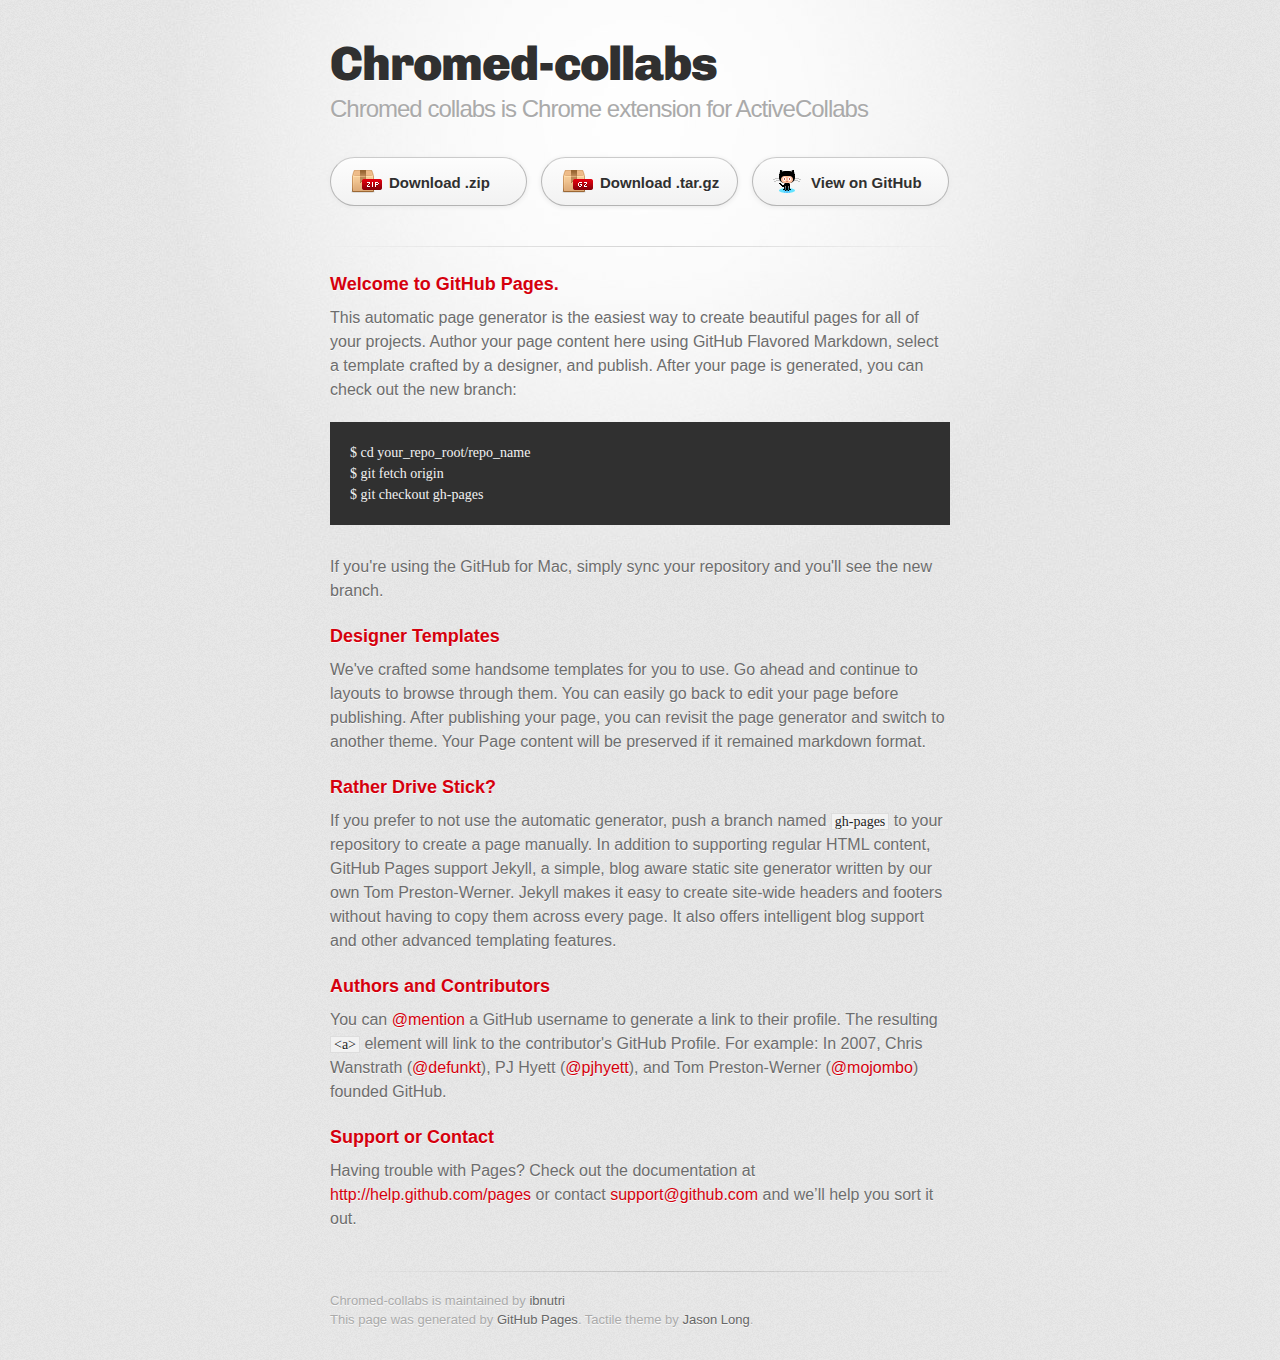
<file: index.html>
<!DOCTYPE html>
<html>
  <head>
    <meta charset='utf-8'>
    <meta http-equiv="X-UA-Compatible" content="chrome=1">
    <link href='https://fonts.googleapis.com/css?family=Chivo:900' rel='stylesheet' type='text/css'>
    <link rel="stylesheet" type="text/css" href="stylesheets/stylesheet.css" media="screen" />
    <link rel="stylesheet" type="text/css" href="stylesheets/pygment_trac.css" media="screen" />
    <link rel="stylesheet" type="text/css" href="stylesheets/print.css" media="print" />
    <!--[if lt IE 9]>
    <script src="//html5shiv.googlecode.com/svn/trunk/html5.js"></script>
    <![endif]-->
    <title>Chromed-collabs by ibnutri</title>
  </head>

  <body>
    <div id="container">
      <div class="inner">

        <header>
          <h1>Chromed-collabs</h1>
          <h2>Chromed collabs is Chrome extension for ActiveCollabs</h2>
        </header>

        <section id="downloads" class="clearfix">
          <a href="https://github.com/ibnutri/Chromed-Collabs/zipball/master" id="download-zip" class="button"><span>Download .zip</span></a>
          <a href="https://github.com/ibnutri/Chromed-Collabs/tarball/master" id="download-tar-gz" class="button"><span>Download .tar.gz</span></a>
          <a href="https://github.com/ibnutri/Chromed-Collabs" id="view-on-github" class="button"><span>View on GitHub</span></a>
        </section>

        <hr>

        <section id="main_content">
          <h3>Welcome to GitHub Pages.</h3>

<p>This automatic page generator is the easiest way to create beautiful pages for all of your projects. Author your page content here using GitHub Flavored Markdown, select a template crafted by a designer, and publish. After your page is generated, you can check out the new branch:</p>

<pre><code>$ cd your_repo_root/repo_name
$ git fetch origin
$ git checkout gh-pages
</code></pre>

<p>If you're using the GitHub for Mac, simply sync your repository and you'll see the new branch.</p>

<h3>Designer Templates</h3>

<p>We've crafted some handsome templates for you to use. Go ahead and continue to layouts to browse through them. You can easily go back to edit your page before publishing. After publishing your page, you can revisit the page generator and switch to another theme. Your Page content will be preserved if it remained markdown format.</p>

<h3>Rather Drive Stick?</h3>

<p>If you prefer to not use the automatic generator, push a branch named <code>gh-pages</code> to your repository to create a page manually. In addition to supporting regular HTML content, GitHub Pages support Jekyll, a simple, blog aware static site generator written by our own Tom Preston-Werner. Jekyll makes it easy to create site-wide headers and footers without having to copy them across every page. It also offers intelligent blog support and other advanced templating features.</p>

<h3>Authors and Contributors</h3>

<p>You can <a href="https://github.com/blog/821" class="user-mention">@mention</a> a GitHub username to generate a link to their profile. The resulting <code>&lt;a&gt;</code> element will link to the contributor's GitHub Profile. For example: In 2007, Chris Wanstrath (<a href="https://github.com/defunkt" class="user-mention">@defunkt</a>), PJ Hyett (<a href="https://github.com/pjhyett" class="user-mention">@pjhyett</a>), and Tom Preston-Werner (<a href="https://github.com/mojombo" class="user-mention">@mojombo</a>) founded GitHub.</p>

<h3>Support or Contact</h3>

<p>Having trouble with Pages? Check out the documentation at <a href="http://help.github.com/pages">http://help.github.com/pages</a> or contact <a href="mailto:support@github.com">support@github.com</a> and we’ll help you sort it out.</p>
        </section>

        <footer>
          Chromed-collabs is maintained by <a href="https://github.com/ibnutri">ibnutri</a><br>
          This page was generated by <a href="http://pages.github.com">GitHub Pages</a>. Tactile theme by <a href="http://twitter.com/jasonlong">Jason Long</a>.
        </footer>

        
      </div>
    </div>
  </body>
</html>
</file>
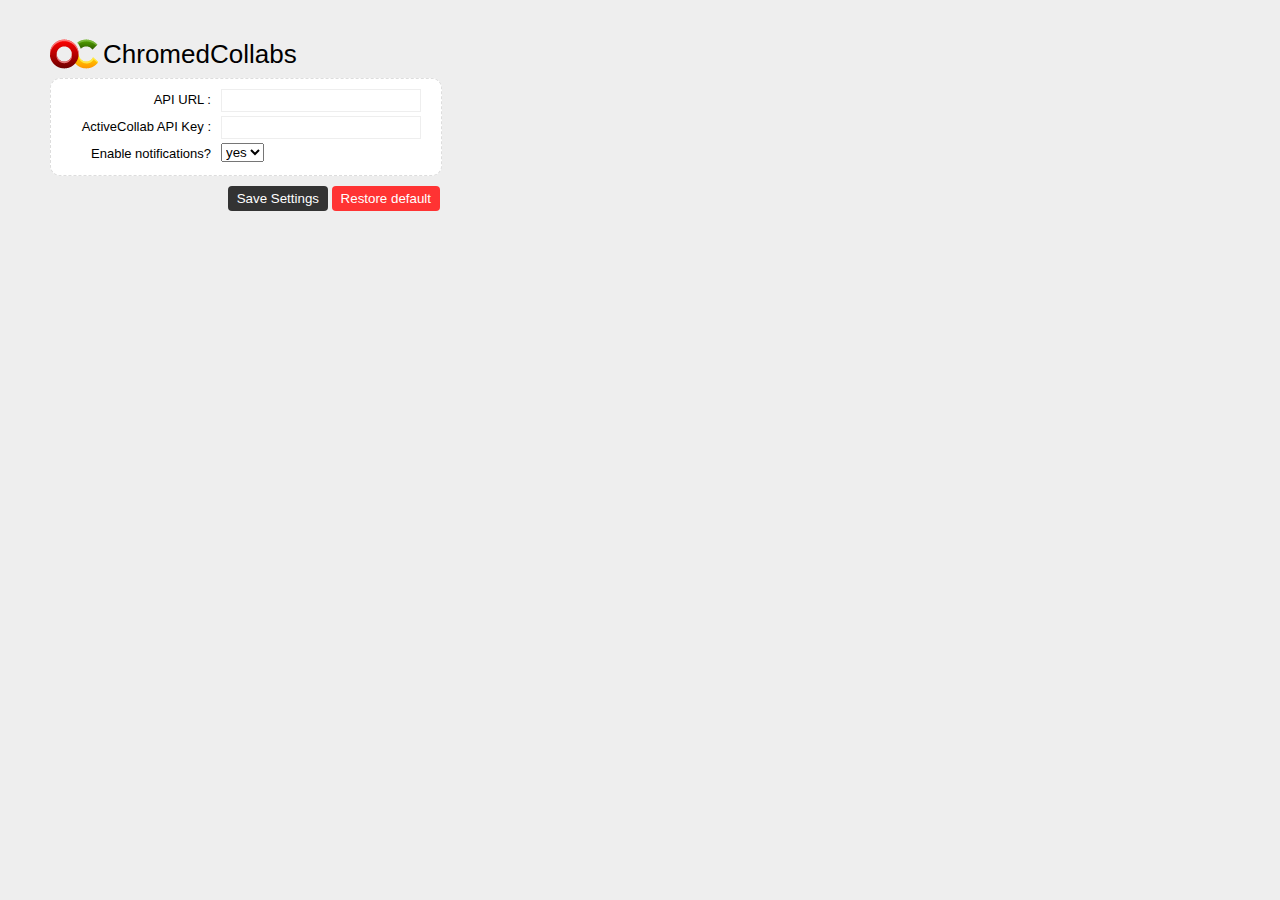
<file: options.html>
<html>
<head>
	<title>Options for ActiveCollab viewer</title>
	<script type="text/javascript" src="options.js"></script>
	<style type="text/css">
		* {margin: 0;padding: 0}
		body{font-family:Helvetica, Arial, sans-serif;font-size:81.3%;padding:30px 50px;background: #eee}
		h1 {background:url(ac-chrome-icon-48.png) no-repeat 0 center;padding-left:53px;line-height:48px;font-weight:normal}
		.wrap {background:#fff;border:1px dashed #ddd;padding:10px;-webkit-border-radius:10px;float:left;width:370px;margin-bottom:10px}
		#cc-options p {height:22px;margin-bottom:5px}
		.wrap p:last-child {margin-bottom:0 !important}
		#cc-options p label {display:block;float:left;width:150px;text-align:right;margin:3px 10px 0 0}
		#cc-options input[type="text"] {float:left;width:200px;border:1px solid #eee;padding:3px}
		.buttons {clear:both;width:390px;text-align:right}
		.buttons button {border:none;padding:5px 9px;cursor:pointer;-webkit-border-radius:4px;color:#fff}
		#save {background:#333}
		#restore {background:#f33}
		.buttons button:hover {text-decoration:underline}
	</style>
</head>
<body onload="loadOptions()">
	<h1>ChromedCollabs</h1>
	<form action="#" id="cc-options">	
		<div class="wrap">	
			<p>
				<label for="api_url">API URL :</label>
				<input type="text" name="api_url" id="api_url"/>
			</p>
			<p>
				<label for="api_key">ActiveCollab API Key :</label>
				<input type="text" name="api_key" id="api_key">	
			</p>
			<p>
				<label for="notification">Enable notifications?</label>
				<select id="notification">
					<option value="yes">yes</option>
					<option value="no">no</option>
				</select>
			</p>
		</div>
		<div class="buttons">
			<button onclick="saveOptions()" id="save">Save Settings</button>
			<button onclick="eraseOptions()" id="restore">Restore default</button>
		</div>
	</form>
</body>
</html>
</file>
<file: stylesheets/pygment_trac.css>
.highlight  { background: #ffffff; }
.highlight .c { color: #999988; font-style: italic } /* Comment */
.highlight .err { color: #a61717; background-color: #e3d2d2 } /* Error */
.highlight .k { font-weight: bold } /* Keyword */
.highlight .o { font-weight: bold } /* Operator */
.highlight .cm { color: #999988; font-style: italic } /* Comment.Multiline */
.highlight .cp { color: #999999; font-weight: bold } /* Comment.Preproc */
.highlight .c1 { color: #999988; font-style: italic } /* Comment.Single */
.highlight .cs { color: #999999; font-weight: bold; font-style: italic } /* Comment.Special */
.highlight .gd { color: #000000; background-color: #ffdddd } /* Generic.Deleted */
.highlight .gd .x { color: #000000; background-color: #ffaaaa } /* Generic.Deleted.Specific */
.highlight .ge { font-style: italic } /* Generic.Emph */
.highlight .gr { color: #aa0000 } /* Generic.Error */
.highlight .gh { color: #999999 } /* Generic.Heading */
.highlight .gi { color: #000000; background-color: #ddffdd } /* Generic.Inserted */
.highlight .gi .x { color: #000000; background-color: #aaffaa } /* Generic.Inserted.Specific */
.highlight .go { color: #888888 } /* Generic.Output */
.highlight .gp { color: #555555 } /* Generic.Prompt */
.highlight .gs { font-weight: bold } /* Generic.Strong */
.highlight .gu { color: #800080; font-weight: bold; } /* Generic.Subheading */
.highlight .gt { color: #aa0000 } /* Generic.Traceback */
.highlight .kc { font-weight: bold } /* Keyword.Constant */
.highlight .kd { font-weight: bold } /* Keyword.Declaration */
.highlight .kn { font-weight: bold } /* Keyword.Namespace */
.highlight .kp { font-weight: bold } /* Keyword.Pseudo */
.highlight .kr { font-weight: bold } /* Keyword.Reserved */
.highlight .kt { color: #445588; font-weight: bold } /* Keyword.Type */
.highlight .m { color: #009999 } /* Literal.Number */
.highlight .s { color: #d14 } /* Literal.String */
.highlight .na { color: #008080 } /* Name.Attribute */
.highlight .nb { color: #0086B3 } /* Name.Builtin */
.highlight .nc { color: #445588; font-weight: bold } /* Name.Class */
.highlight .no { color: #008080 } /* Name.Constant */
.highlight .ni { color: #800080 } /* Name.Entity */
.highlight .ne { color: #990000; font-weight: bold } /* Name.Exception */
.highlight .nf { color: #990000; font-weight: bold } /* Name.Function */
.highlight .nn { color: #555555 } /* Name.Namespace */
.highlight .nt { color: #000080 } /* Name.Tag */
.highlight .nv { color: #008080 } /* Name.Variable */
.highlight .ow { font-weight: bold } /* Operator.Word */
.highlight .w { color: #bbbbbb } /* Text.Whitespace */
.highlight .mf { color: #009999 } /* Literal.Number.Float */
.highlight .mh { color: #009999 } /* Literal.Number.Hex */
.highlight .mi { color: #009999 } /* Literal.Number.Integer */
.highlight .mo { color: #009999 } /* Literal.Number.Oct */
.highlight .sb { color: #d14 } /* Literal.String.Backtick */
.highlight .sc { color: #d14 } /* Literal.String.Char */
.highlight .sd { color: #d14 } /* Literal.String.Doc */
.highlight .s2 { color: #d14 } /* Literal.String.Double */
.highlight .se { color: #d14 } /* Literal.String.Escape */
.highlight .sh { color: #d14 } /* Literal.String.Heredoc */
.highlight .si { color: #d14 } /* Literal.String.Interpol */
.highlight .sx { color: #d14 } /* Literal.String.Other */
.highlight .sr { color: #009926 } /* Literal.String.Regex */
.highlight .s1 { color: #d14 } /* Literal.String.Single */
.highlight .ss { color: #990073 } /* Literal.String.Symbol */
.highlight .bp { color: #999999 } /* Name.Builtin.Pseudo */
.highlight .vc { color: #008080 } /* Name.Variable.Class */
.highlight .vg { color: #008080 } /* Name.Variable.Global */
.highlight .vi { color: #008080 } /* Name.Variable.Instance */
.highlight .il { color: #009999 } /* Literal.Number.Integer.Long */

.type-csharp .highlight .k { color: #0000FF }
.type-csharp .highlight .kt { color: #0000FF }
.type-csharp .highlight .nf { color: #000000; font-weight: normal }
.type-csharp .highlight .nc { color: #2B91AF }
.type-csharp .highlight .nn { color: #000000 }
.type-csharp .highlight .s { color: #A31515 }
.type-csharp .highlight .sc { color: #A31515 }
</file>
<file: stylesheets/print.css>
html, body, div, span, applet, object, iframe,
h1, h2, h3, h4, h5, h6, p, blockquote, pre,
a, abbr, acronym, address, big, cite, code,
del, dfn, em, img, ins, kbd, q, s, samp,
small, strike, strong, sub, sup, tt, var,
b, u, i, center,
dl, dt, dd, ol, ul, li,
fieldset, form, label, legend,
table, caption, tbody, tfoot, thead, tr, th, td,
article, aside, canvas, details, embed, 
figure, figcaption, footer, header, hgroup, 
menu, nav, output, ruby, section, summary,
time, mark, audio, video {
  margin: 0;
  padding: 0;
  border: 0;
  font-size: 100%;
  font: inherit;
  vertical-align: baseline;
}
/* HTML5 display-role reset for older browsers */
article, aside, details, figcaption, figure, 
footer, header, hgroup, menu, nav, section {
  display: block;
}
body {
  line-height: 1;
}
ol, ul {
  list-style: none;
}
blockquote, q {
  quotes: none;
}
blockquote:before, blockquote:after,
q:before, q:after {
  content: '';
  content: none;
}
table {
  border-collapse: collapse;
  border-spacing: 0;
}
body {
  font-size: 13px;
  line-height: 1.5; 
  font-family: 'Helvetica Neue', Helvetica, Arial, serif;
  color: #000;
}

a {
  color: #d5000d;
  font-weight: bold;
}

header {
  padding-top: 35px;
  padding-bottom: 10px;
}

header h1 {
  font-weight: bold;
  letter-spacing: -1px;
  font-size: 48px;
  color: #303030;
  line-height: 1.2;
}

header h2 {
  letter-spacing: -1px;
  font-size: 24px;
  color: #aaa;
  font-weight: normal;
  line-height: 1.3;
}
#downloads {
  display: none;
}
#main_content {
  padding-top: 20px;
}

code, pre {
  font-family: Monaco, "Bitstream Vera Sans Mono", "Lucida Console", Terminal;
  color: #222;
  margin-bottom: 30px;
  font-size: 12px;
}

code {
  padding: 0 3px;
}

pre {
  border: solid 1px #ddd;
  padding: 20px;
  overflow: auto;
}
pre code {
  padding: 0;
}

ul, ol, dl {
  margin-bottom: 20px;
}


/* COMMON STYLES */

table {
  width: 100%;
  border: 1px solid #ebebeb;
}

th {
  font-weight: 500;
}

td {
  border: 1px solid #ebebeb;
  text-align: center; 
  font-weight: 300;
}

form {
  background: #f2f2f2;
  padding: 20px;
  
}


/* GENERAL ELEMENT TYPE STYLES */

h1 {
  font-size: 2.8em;
} 

h2 {
  font-size: 22px;
  font-weight: bold;
  color: #303030;
  margin-bottom: 8px;
} 

h3 {
  color: #d5000d;
  font-size: 18px;
  font-weight: bold;
  margin-bottom: 8px;
} 
 
h4 {
  font-size: 16px;
  color: #303030;
  font-weight: bold;
} 

h5 {
  font-size: 1em;
  color: #303030;
} 

h6 {
  font-size: .8em;
  color: #303030;
} 

p {
  font-weight: 300;
  margin-bottom: 20px;
}
 
a {
  text-decoration: none;
}

p a {
  font-weight: 400;
}

blockquote {
  font-size: 1.6em;
  border-left: 10px solid #e9e9e9;
  margin-bottom: 20px;
  padding: 0 0 0 30px;
}

ul li {
  list-style: disc inside;
  padding-left: 20px;
}

ol li {
  list-style: decimal inside;
  padding-left: 3px;
}

dl dd {
  font-style: italic;
  font-weight: 100;
}

footer {
  margin-top: 40px;
  padding-top: 20px;
  padding-bottom: 30px;
  font-size: 13px;
  color: #aaa;
}

footer a {
  color: #666;
}

/* MISC */
.clearfix:after {
  clear: both;
  content: '.';
  display: block;
  visibility: hidden;
  height: 0;
}

.clearfix {display: inline-block;}
* html .clearfix {height: 1%;}
.clearfix {display: block;}
</file>
<file: stylesheets/stylesheet.css>
/* http://meyerweb.com/eric/tools/css/reset/ 
   v2.0 | 20110126
   License: none (public domain)
*/
html, body, div, span, applet, object, iframe,
h1, h2, h3, h4, h5, h6, p, blockquote, pre,
a, abbr, acronym, address, big, cite, code,
del, dfn, em, img, ins, kbd, q, s, samp,
small, strike, strong, sub, sup, tt, var,
b, u, i, center,
dl, dt, dd, ol, ul, li,
fieldset, form, label, legend,
table, caption, tbody, tfoot, thead, tr, th, td,
article, aside, canvas, details, embed, 
figure, figcaption, footer, header, hgroup, 
menu, nav, output, ruby, section, summary,
time, mark, audio, video {
	margin: 0;
	padding: 0;
	border: 0;
	font-size: 100%;
	font: inherit;
	vertical-align: baseline;
}
/* HTML5 display-role reset for older browsers */
article, aside, details, figcaption, figure, 
footer, header, hgroup, menu, nav, section {
	display: block;
}
body {
	line-height: 1;
}
ol, ul {
	list-style: none;
}
blockquote, q {
	quotes: none;
}
blockquote:before, blockquote:after,
q:before, q:after {
	content: '';
	content: none;
}
table {
	border-collapse: collapse;
	border-spacing: 0;
}

/* LAYOUT STYLES */
body {
  font-size: 1em;
  line-height: 1.5; 
  background: #e7e7e7 url(../images/body-bg.png) 0 0 repeat;
  font-family: 'Helvetica Neue', Helvetica, Arial, serif;
  text-shadow: 0 1px 0 rgba(255, 255, 255, 0.8);
  color: #6d6d6d;
}

a {
  color: #d5000d;
}
a:hover {
  color: #c5000c;
}

header {
  padding-top: 35px;
  padding-bottom: 25px;
}

header h1 {
  font-family: 'Chivo', 'Helvetica Neue', Helvetica, Arial, serif; font-weight: 900;
  letter-spacing: -1px;
  font-size: 48px;
  color: #303030;
  line-height: 1.2;
}

header h2 {
  letter-spacing: -1px;
  font-size: 24px;
  color: #aaa;
  font-weight: normal;
  line-height: 1.3;
}

#container {
  background: transparent url(../images/highlight-bg.jpg) 50% 0 no-repeat;
  min-height: 595px;
}

.inner {
  width: 620px;
  margin: 0 auto;
}

#container .inner img {
  max-width: 100%;
}

#downloads {
  margin-bottom: 40px;
}

a.button {
  -moz-border-radius: 30px;
  -webkit-border-radius: 30px;                     
  border-radius: 30px;
  border-top: solid 1px #cbcbcb;
  border-left: solid 1px #b7b7b7;
  border-right: solid 1px #b7b7b7;
  border-bottom: solid 1px #b3b3b3;
  color: #303030;
  line-height: 25px;
  font-weight: bold;
  font-size: 15px;
  padding: 12px 8px 12px 8px;
  display: block;
  float: left;
  width: 179px;
  margin-right: 14px;  
  background: #fdfdfd; /* Old browsers */
  background: -moz-linear-gradient(top,  #fdfdfd 0%, #f2f2f2 100%); /* FF3.6+ */
  background: -webkit-gradient(linear, left top, left bottom, color-stop(0%,#fdfdfd), color-stop(100%,#f2f2f2)); /* Chrome,Safari4+ */
  background: -webkit-linear-gradient(top,  #fdfdfd 0%,#f2f2f2 100%); /* Chrome10+,Safari5.1+ */
  background: -o-linear-gradient(top,  #fdfdfd 0%,#f2f2f2 100%); /* Opera 11.10+ */
  background: -ms-linear-gradient(top,  #fdfdfd 0%,#f2f2f2 100%); /* IE10+ */
  background: linear-gradient(top,  #fdfdfd 0%,#f2f2f2 100%); /* W3C */
  filter: progid:DXImageTransform.Microsoft.gradient( startColorstr='#fdfdfd', endColorstr='#f2f2f2',GradientType=0 ); /* IE6-9 */
  -webkit-box-shadow: 10px 10px 5px #888;
  -moz-box-shadow: 10px 10px 5px #888;
  box-shadow: 0px 1px 5px #e8e8e8;
}
a.button:hover {
  border-top: solid 1px #b7b7b7;
  border-left: solid 1px #b3b3b3;
  border-right: solid 1px #b3b3b3;
  border-bottom: solid 1px #b3b3b3;
  background: #fafafa; /* Old browsers */
  background: -moz-linear-gradient(top,  #fdfdfd 0%, #f6f6f6 100%); /* FF3.6+ */
  background: -webkit-gradient(linear, left top, left bottom, color-stop(0%,#fdfdfd), color-stop(100%,#f6f6f6)); /* Chrome,Safari4+ */
  background: -webkit-linear-gradient(top,  #fdfdfd 0%,#f6f6f6 100%); /* Chrome10+,Safari5.1+ */
  background: -o-linear-gradient(top,  #fdfdfd 0%,#f6f6f6 100%); /* Opera 11.10+ */
  background: -ms-linear-gradient(top,  #fdfdfd 0%,#f6f6f6 100%); /* IE10+ */
  background: linear-gradient(top,  #fdfdfd 0%,#f6f6f6, 100%); /* W3C */
  filter: progid:DXImageTransform.Microsoft.gradient( startColorstr='#fdfdfd', endColorstr='#f6f6f6',GradientType=0 ); /* IE6-9 */
}

a.button span {
  padding-left: 50px;
  display: block;
  height: 23px;
}

#download-zip span {
  background: transparent url(../images/zip-icon.png) 12px 50% no-repeat;
}
#download-tar-gz span {
  background: transparent url(../images/tar-gz-icon.png) 12px 50% no-repeat;
}
#view-on-github span {
  background: transparent url(../images/octocat-icon.png) 12px 50% no-repeat;
}
#view-on-github {
  margin-right: 0;
}

code, pre {
  font-family: Monaco, "Bitstream Vera Sans Mono", "Lucida Console", Terminal;
  color: #222;
  margin-bottom: 30px;
  font-size: 14px;
}

code {
  background-color: #f2f2f2;
  border: solid 1px #ddd;
  padding: 0 3px;
}

pre {
  padding: 20px;
  background: #303030;
  color: #f2f2f2;
  text-shadow: none;
  overflow: auto;
}
pre code {
  color: #f2f2f2;
  background-color: #303030;
  border: none;
  padding: 0;
}

ul, ol, dl {
  margin-bottom: 20px;
}


/* COMMON STYLES */

hr {
  height: 1px;
  line-height: 1px;
  margin-top: 1em;
  padding-bottom: 1em;
  border: none;
  background: transparent url('../images/hr.png') 50% 0 no-repeat;
}

strong {
  font-weight: bold;
}

em {
  font-style: italic;
}

table {
  width: 100%;
  border: 1px solid #ebebeb;
}

th {
  font-weight: 500;
}

td {
  border: 1px solid #ebebeb;
  text-align: center; 
  font-weight: 300;
}

form {
  background: #f2f2f2;
  padding: 20px;
  
}


/* GENERAL ELEMENT TYPE STYLES */

h1 {
  font-size: 32px;
} 

h2 {
  font-size: 22px;
  font-weight: bold;
  color: #303030;
  margin-bottom: 8px;
} 

h3 {
  color: #d5000d;
  font-size: 18px;
  font-weight: bold;
  margin-bottom: 8px;
} 
 
h4 {
  font-size: 16px;
  color: #303030;
  font-weight: bold;
} 

h5 {
  font-size: 1em;
  color: #303030;
} 

h6 {
  font-size: .8em;
  color: #303030;
} 

p {
  font-weight: 300;
  margin-bottom: 20px;
}
 
a {
  text-decoration: none;
}

p a {
  font-weight: 400;
}

blockquote {
  font-size: 1.6em;
  border-left: 10px solid #e9e9e9;
  margin-bottom: 20px;
  padding: 0 0 0 30px;
}

ul li {
  list-style: disc inside;
  padding-left: 20px;
}

ol li {
  list-style: decimal inside;
  padding-left: 3px;
}

dl dt {
  color: #303030;
}

footer {
  background: transparent url('../images/hr.png') 0 0 no-repeat;
  margin-top: 40px;
  padding-top: 20px;
  padding-bottom: 30px;
  font-size: 13px;
  color: #aaa;
}

footer a {
  color: #666;
}
footer a:hover {
  color: #444;
}

/* MISC */
.clearfix:after {
  clear: both;
  content: '.';
  display: block;
  visibility: hidden;
  height: 0;
}

.clearfix {display: inline-block;}
* html .clearfix {height: 1%;}
.clearfix {display: block;}

/* #Media Queries
================================================== */

/* Smaller than standard 960 (devices and browsers) */
@media only screen and (max-width: 959px) {}

/* Tablet Portrait size to standard 960 (devices and browsers) */
@media only screen and (min-width: 768px) and (max-width: 959px) {}

/* All Mobile Sizes (devices and browser) */
@media only screen and (max-width: 767px) {
  header {
    padding-top: 10px;
    padding-bottom: 10px;
  }
  #downloads {
    margin-bottom: 25px;
  }
  #download-zip, #download-tar-gz {
    display: none;
  }
  .inner {
    width: 94%;
    margin: 0 auto;
  }
}

/* Mobile Landscape Size to Tablet Portrait (devices and browsers) */
@media only screen and (min-width: 480px) and (max-width: 767px) {}

/* Mobile Portrait Size to Mobile Landscape Size (devices and browsers) */
@media only screen and (max-width: 479px) {}
</file>
